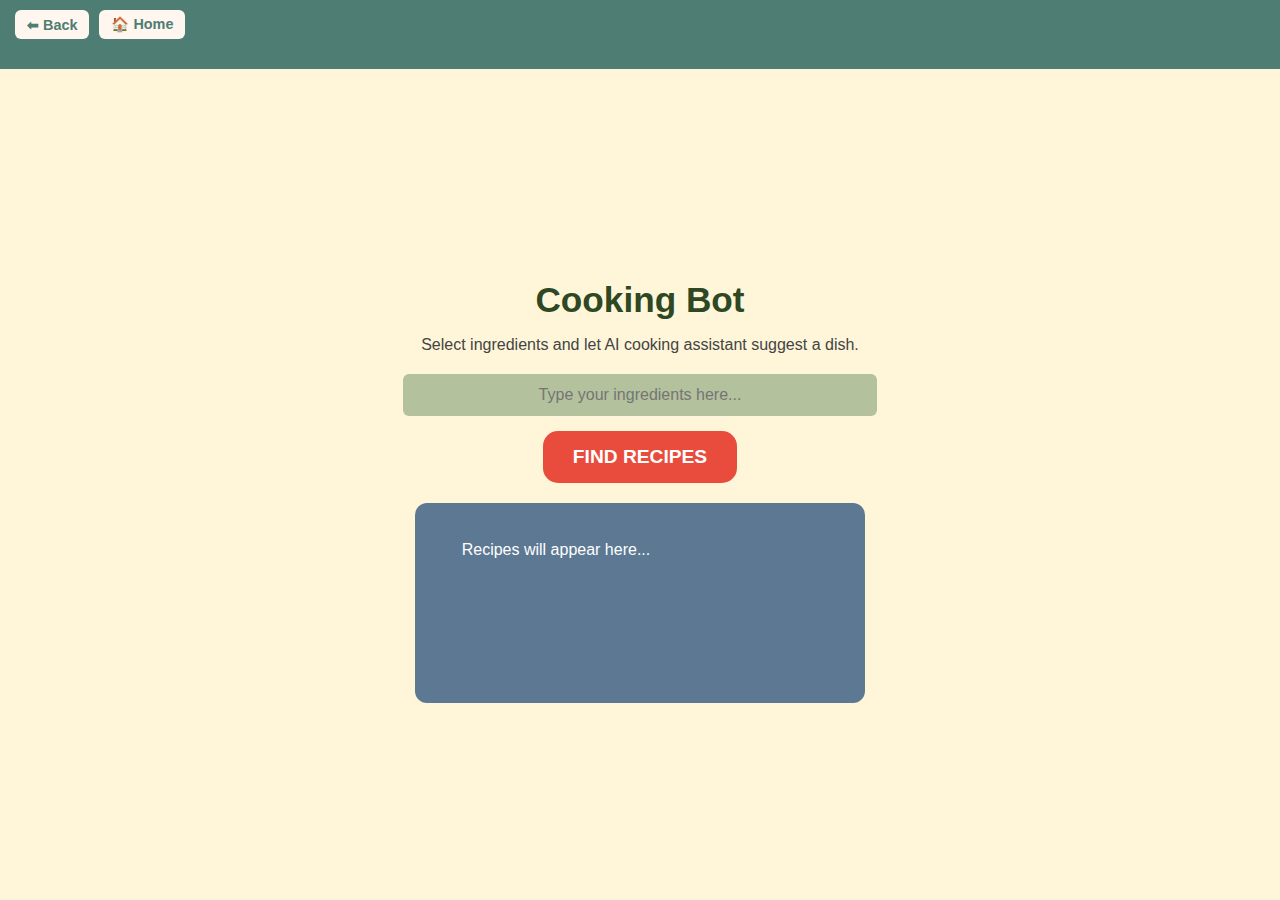
<file: .vscode/templates/cooking.html>
<!DOCTYPE html>
<html lang="en">
<head>
  <meta charset="UTF-8">
  <meta name="viewport" content="width=device-width, initial-scale=1.0">
  <title>Cooking Bot</title>
  <style>
    body {
      font-family: 'Segoe UI', Arial, sans-serif;
      background-color: #fff6d9; /* light yellow */
      margin: 0;
      display: flex;
      justify-content: center;
      align-items: center;
      height: 100vh;
      color: #333;
    }

    /* Top bar */
    .top-bar {
      background: #4E7D73;
      text-align: left;
      padding: 10px 15px;
      position: fixed;
      top: 0;
      left: 0;
      width: 100%;
      display: flex;
      gap: 10px;
      box-sizing: border-box;
    }

    .top-btn {
      background: #FFF6EF;
      color: #4E7D73;
      border: none;
      border-radius: 6px;
      padding: 6px 12px;
      font-size: 0.9rem;
      font-weight: bold;
      cursor: pointer;
      transition: background 0.2s ease;
    }
    .top-btn:hover {
      background: #e8e1dc;
    }

    .container {
      background-color: #fff6d9;
      text-align: center;
      max-width: 500px;
      width: 100%;
      padding: 20px;
      margin-top: 60px; /* avoid overlap with top bar */
    }

    h1 {
      font-size: 2.2rem;
      font-weight: bold;
      color: #2d4823;
      margin-bottom: 10px;
    }

    p.subtitle {
      font-size: 1rem;
      color: #444;
      margin-bottom: 20px;
    }

    input[type="text"] {
      width: 90%;
      padding: 12px;
      background-color: #b3c19c;
      border: none;
      border-radius: 6px;
      font-size: 1rem;
      text-align: center;
      outline: none;
      margin-bottom: 15px;
    }

    button {
      background-color: #e94c3d;
      color: white;
      border: none;
      border-radius: 15px;
      padding: 15px 30px;
      font-size: 1.2rem;
      font-weight: bold;
      cursor: pointer;
      margin-bottom: 20px;
      transition: background 0.2s ease;
    }

    button:hover {
      background-color: #d83e30;
    }

    .recipes {
      background-color: #5c7893;
      border-radius: 12px;
      padding: 20px;
      color: white;
      font-size: 1rem;
      max-width: 90%;
      margin: 0 auto;
      white-space: pre-wrap;
      text-align: left;
      height: 200px;
      overflow-y: auto;
      box-sizing: border-box;
    }

    /* Scrollbar style */
    .recipes::-webkit-scrollbar {
      width: 8px;
    }
    .recipes::-webkit-scrollbar-thumb {
      background: rgba(255,255,255,0.6);
      border-radius: 10px;
    }
  </style>
</head>
<body>

  <!-- Top bar with Back + Home buttons -->
  <div class="top-bar">
    <button class="top-btn" onclick="window.history.back()">⬅ Back</button>
    <button class="top-btn" onclick="window.location.href='/'">🏠 Home</button>
  </div>

  <div class="container">
    <h1>Cooking Bot</h1>
    <p class="subtitle">Select ingredients and let AI cooking assistant suggest a dish.</p>

    <input type="text" id="ingredients" placeholder="Type your ingredients here...">

    <br>
    <button onclick="generateRecipes()">FIND RECIPES</button>

    <div class="recipes" id="recipes">
      Recipes will appear here...
    </div>
  </div>

  <script>
async function generateRecipes() {
  const input = document.getElementById("ingredients").value.trim();
  const recipesDiv = document.getElementById("recipes");

  if (!input) {
    alert("Please enter at least one ingredient.");
    return;
  }

  const ingredients = input.split(",").map(s => s.trim()).filter(Boolean);
  recipesDiv.innerHTML = "🍲 Generating recipes...";

  try {
    const res = await fetch("/generate_recipes", {
      method: "POST",
      headers: { "Content-Type": "application/json" },
      body: JSON.stringify({ ingredients })
    });
    const data = await res.json();

    if (data.error) {
      recipesDiv.innerHTML = `❌ Error: ${data.error}`;
      return;
    }

    if (data.recipes && Array.isArray(data.recipes)) {
      recipesDiv.innerHTML = data.recipes.map(r => `
        🍽️ <strong>${r.title || "Untitled recipe"}</strong>\n
        ${r.description || ""}\n
        ${Array.isArray(r.steps) ? r.steps.map((s, i) => `${i + 1}. ${s}`).join("\n") : ""}
      `).join("\n\n");
      return;
    }

    if (data.recipes_text) {
      recipesDiv.textContent = data.recipes_text;
      return;
    }

    recipesDiv.textContent = "No recipes found.";
  } catch (err) {
    recipesDiv.innerHTML = `❌ Request failed: ${err.message}`;
  }
}
  </script>

</body>
</html>
</file>
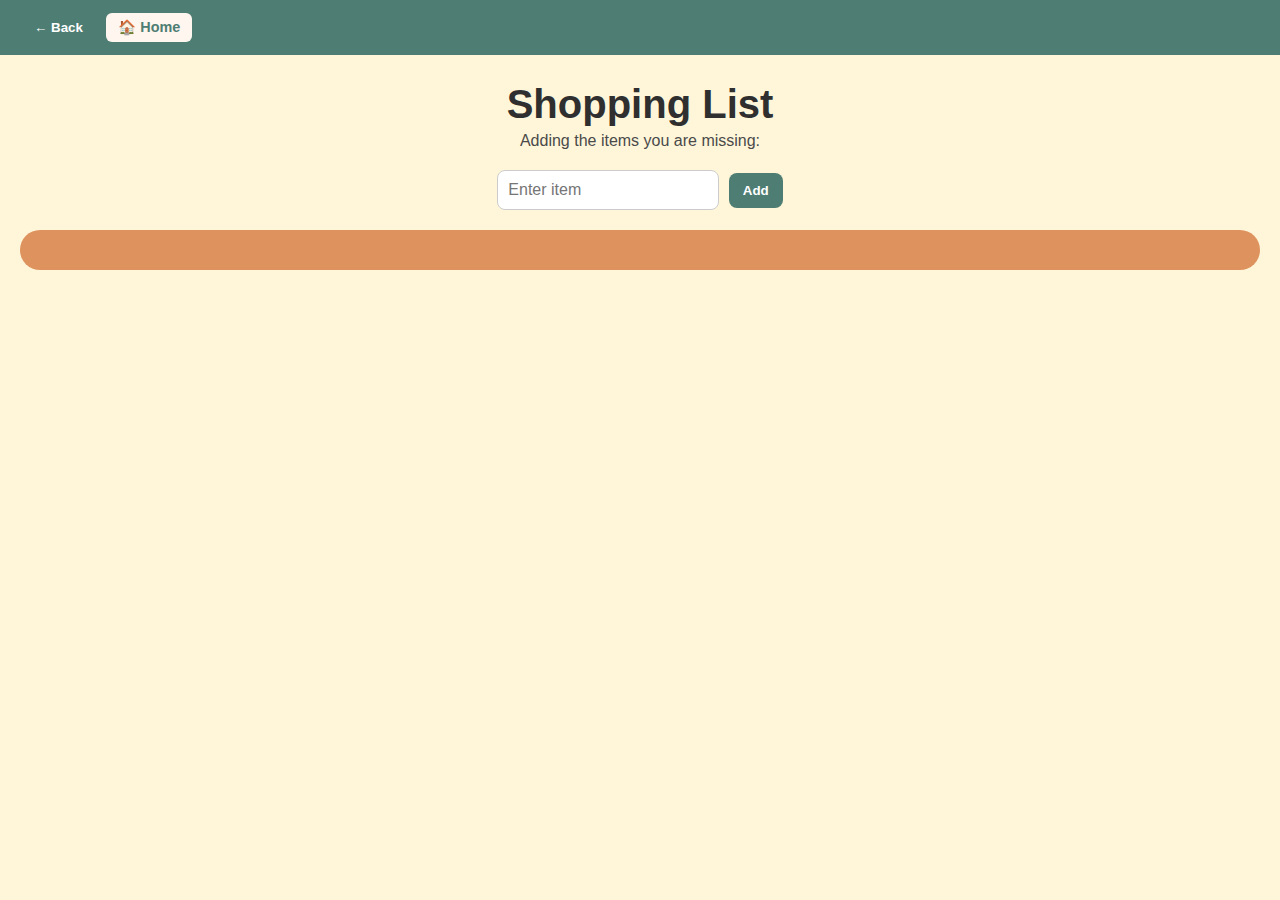
<file: .vscode/templates/shopping.html>
<!DOCTYPE html>
<html lang="en">
<head>
<meta charset="UTF-8">
<meta name="viewport" content="width=device-width, initial-scale=1.0">
<title>Shopping List</title>
<style>
  body {
    font-family: "Segoe UI", Arial, sans-serif;
    background: #fff6d9; /* soft light yellow */
    margin: 0;
    padding: 20px;
    color: #333;
  }

  /* Top bar with home button */
  .top-bar {
    background: #4E7D73;
    text-align: left;
    padding: 10px 15px;
    margin: -20px -20px 20px -20px; /* stretch full width */
  }
  .home-btn {
    background: #FFF6EF;
    color: #4E7D73;
    border: none;
    border-radius: 6px;
    padding: 6px 12px;
    font-size: 0.9rem;
    font-weight: bold;
    cursor: pointer;
    transition: background 0.2s ease;
  }
  .home-btn:hover {
    background: #e8e1dc;
  }

  h1 {
    font-size: 2.5rem;
    text-align: center;
    color: #2f2f2f;
    margin-bottom: 0;
  }

  p {
    text-align: center;
    color: #4a4a4a;
    margin-top: 5px;
  }

  .input-container {
    text-align: center;
    margin: 20px 0;
  }

  input[type="text"] {
    padding: 10px;
    font-size: 16px;
    width: 200px;
    border-radius: 8px;
    border: 1px solid #ccc;
    outline: none;
  }

  button {
    background: #4E7D73;
    color: white;
    border: none;
    border-radius: 8px;
    padding: 10px 14px;
    margin-left: 5px;
    font-weight: bold;
    cursor: pointer;
    transition: background 0.2s ease;
  }

  button:hover {
    background: #3a5d55;
  }

  .shopping-container {
    display: flex;
    flex-direction: column;
    padding: 20px;
    gap: 10px;
    background: #de935f;
    border-radius: 20px;
    align-items: center;
  }

  .item-box {
    background: #607d8b;
    width: 300px;
    height: 80px;
    border-radius: 10px;
    display: flex;
    align-items: center;
    justify-content: center;
    position: relative;
    color: white;
    font-weight: bold;
    cursor: pointer;
    text-align: center;
    padding: 0 10px;
    transition: background 0.3s ease;
  }

  .item-box.checked {
    display: none;
  }

  .item-box input[type="checkbox"] {
    position: absolute;
    top: 10px;
    left: 10px;
    width: 20px;
    height: 20px;
    cursor: pointer;
  }

  .item-text {
    width: 100%;
    text-align: center;
    pointer-events: none;
  }
</style>
</head>
<body>

<!-- Home Button Bar -->
<div class="top-bar">
  <button class="nav-btn" onclick="history.back()">← Back</button>

  <button class="home-btn" onclick="window.location.href='/'">🏠 Home</button>
</div>

<h1>Shopping List</h1>
<p>Adding the items you are missing:</p>

<div class="input-container">
  <input type="text" id="itemInput" placeholder="Enter item">
  <button onclick="addItem()">Add</button>
</div>

<div class="shopping-container" id="shoppingContainer">
  <!-- Item boxes will appear here -->
</div>

<script>
  const shoppingContainer = document.getElementById('shoppingContainer');
  const input = document.getElementById('itemInput');

  function addItem() {
    const value = input.value.trim();
    if(value === "") return;

    const box = document.createElement('div');
    box.className = 'item-box';

    const checkbox = document.createElement('input');
    checkbox.type = 'checkbox';
    checkbox.addEventListener('change', () => {
      if(checkbox.checked) {
        box.style.background = '#1e88e5';
        setTimeout(() => {
          box.classList.add('checked');
        }, 300);
      }
    });

    box.appendChild(checkbox);

    const text = document.createElement('span');
    text.className = 'item-text';
    text.textContent = value;
    box.appendChild(text);

    shoppingContainer.appendChild(box);

    input.value = '';
    input.focus();
  }

  input.addEventListener('keypress', function(e) {
    if(e.key === 'Enter') {
      addItem();
    }
  });
</script>

</body>
</html>
</file>
